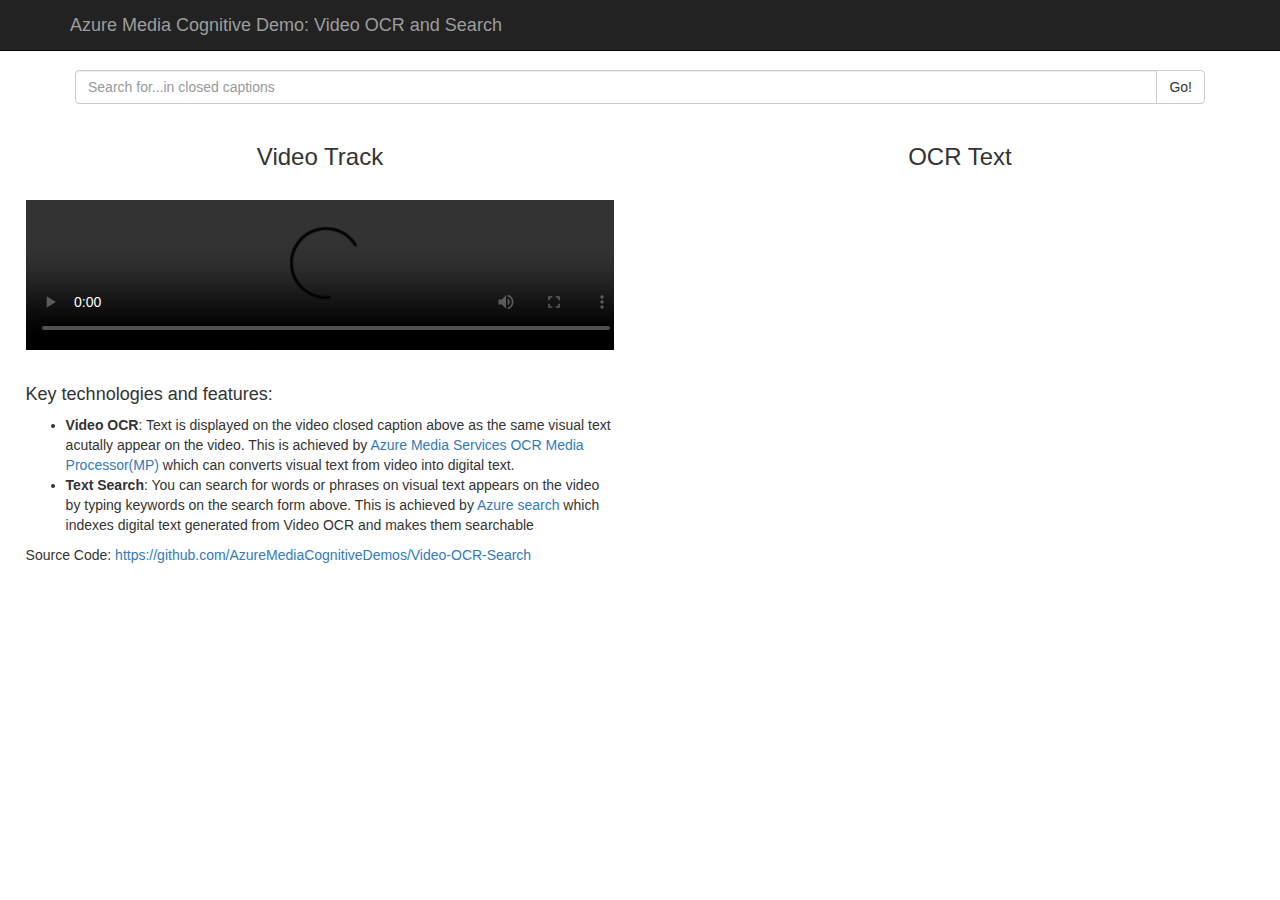
<file: demo/azuresubs/index.html>
<!DOCTYPE html>
<html lang="en">
  <head>
    <meta charset="utf-8">
    <meta http-equiv="X-UA-Compatible" content="IE=edge">
    <meta name="viewport" content="width=device-width, initial-scale=1">
    <meta name="description" content="">
    <meta name="author" content="Yoichi Kawasaki">

    <title>Azure Media Cognitive Demo: Video OCR and Search</title>

    <!-- Bootstrap core CSS -->
    <link href="dist/css/bootstrap.min.css" rel="stylesheet">

    <!-- Custom styles for this template -->
    <link href="design.css" rel="stylesheet">
    <script type="text/javascript">

    function restart(value) {
        var video = document.getElementById("Video1");
        video.currentTime = value;
    }
    </script>

  </head>

  <body onLoad='init()'>

    <nav class="navbar navbar-inverse navbar-fixed-top">
      <div class="container">
        <div class="navbar-header">
          <a class="navbar-brand" href="#">Azure Media Cognitive Demo: Video OCR and Search</a>
        </div>
      </div>
    </nav>

    <div class="container">

		<div class="row">
			<div class="input-group" style="padding:20px;"> 
				  <input type="text" class="form-control" placeholder="Search for...in closed captions" id="q"  onkeydown='if (event.keyCode == 13) execSearch();' >
				  <span class="input-group-btn">
				  <button class="btn btn-default" type="button" onclick='execSearch();'>Go!</button>
				  </span>
                  
			</div><!-- /input-group -->
		</div>
    </div><!-- /.container -->

        <div class="colmask doublepage">

            <div class="colleft">
                <div class="col1">
                    <!-- Column 1 start -->
                    <center><h3>Video Track</h3></center>

    <br>
    <div>
        <video id="Video1" controls autoplay width="600">
            <source src="http://yoichikademo.blob.core.windows.net/amscogs/TransferanAzuresubscriptionJP.mp4" srclang="en" type="video/mp4">
            <track id="trackJA"  src="azuresubs.vtt"  kind="captions" srclang="ja" label="OCR Subtitle" default>
        </video>
    <br>
    <br>
    <h4>Key technologies and features:</h4>
    <ul>
        <li><b>Video OCR</b>: Text is displayed on the video closed caption above as the same visual text acutally appear on the video. This is achieved by  <a href="https://azure.microsoft.com/en-us/documentation/articles/media-services-video-optical-character-recognition/">Azure Media Services OCR Media Processor(MP)</a> which can converts visual text from video into digital text.</li>
        <li><b>Text Search</b>: You can search for words or phrases on visual text appears on the video by typing keywords on the search form above. This is achieved by <a href="https://azure.microsoft.com/en-us/documentation/articles/search-what-is-azure-search/">Azure search</a> which indexes digital text generated from Video OCR and makes them searchable</li>
    </ul>
    Source Code: <a href='https://github.com/AzureMediaCognitiveDemos/Video-OCR-Search'>https://github.com/AzureMediaCognitiveDemos/Video-OCR-Search</a>

    </div>
            <!-- Column 1 end -->
            </div>
            <div class="col2">
                <!-- Column 2 start -->
                <center><h3>OCR Text</h3></center>
            	<div class="scrollbox">
                	<div id="colcontainer2"></div>
            	</div>
                <!-- Column 2 end -->
            </div>
        </div> <!-- colleft -->

    <!-- Bootstrap core JavaScript
    ================================================== -->
    <!-- Placed at the end of the document so the pages load faster -->
    <script src="https://ajax.googleapis.com/ajax/libs/jquery/1.11.3/jquery.min.js"></script>
    <script src="dist/js/bootstrap.min.js"></script>
	<script src="search.js"></script>
  </body>
</html>
</file>
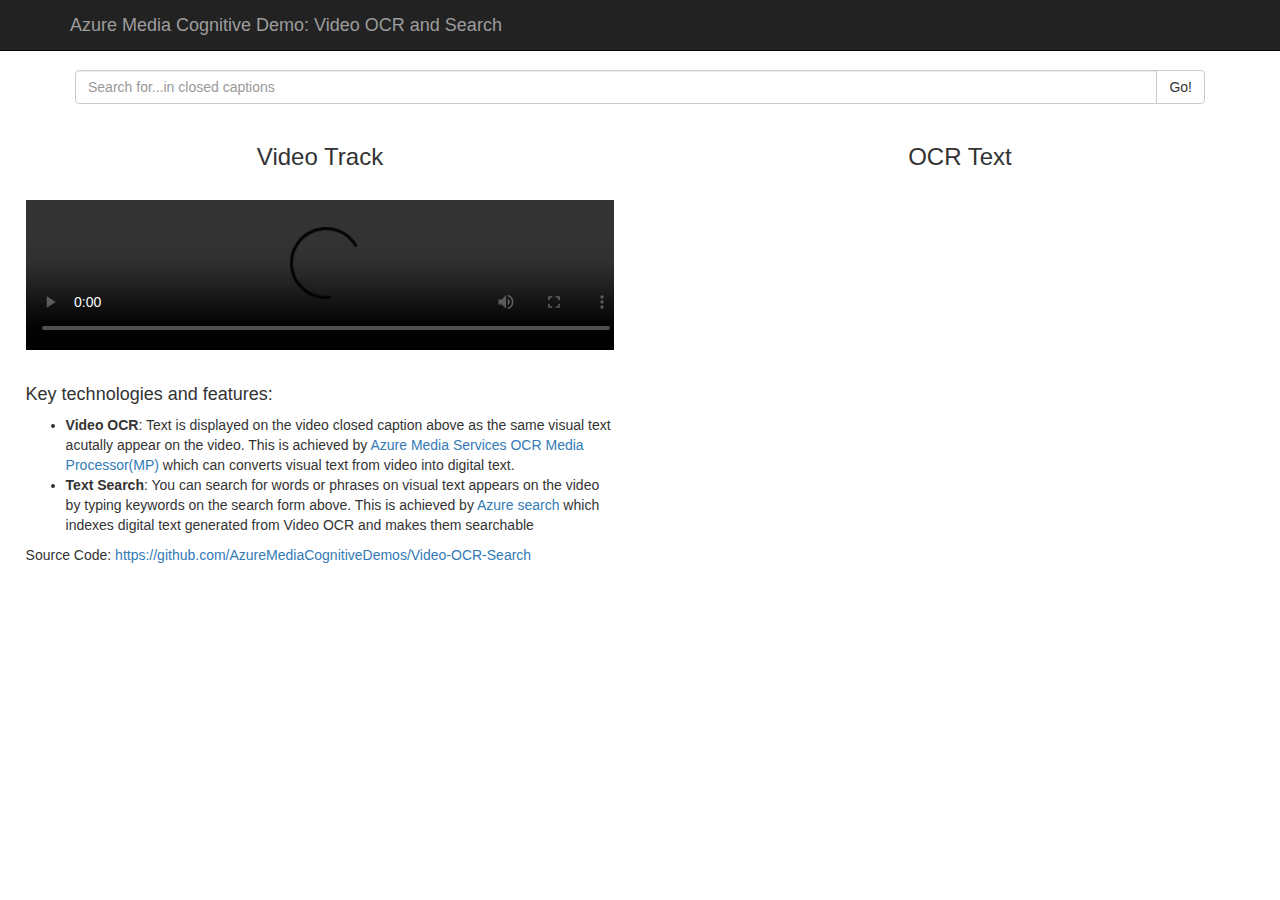
<file: demo/decoderinna/index.html>
<!DOCTYPE html>
<html lang="en">
  <head>
    <meta charset="utf-8">
    <meta http-equiv="X-UA-Compatible" content="IE=edge">
    <meta name="viewport" content="width=device-width, initial-scale=1">
    <meta name="description" content="">
    <meta name="author" content="Yoichi Kawasaki">

    <title>Azure Media Cognitive Demo: Video OCR and Search</title>

    <!-- Bootstrap core CSS -->
    <link href="dist/css/bootstrap.min.css" rel="stylesheet">

    <!-- Custom styles for this template -->
    <link href="design.css" rel="stylesheet">
    <script type="text/javascript">

    function restart(value) {
        var video = document.getElementById("Video1");
        video.currentTime = value;
    }
    </script>

  </head>

  <body onLoad='init()'>

    <nav class="navbar navbar-inverse navbar-fixed-top">
      <div class="container">
        <div class="navbar-header">
          <a class="navbar-brand" href="#">Azure Media Cognitive Demo: Video OCR and Search</a>
        </div>
      </div>
    </nav>

    <div class="container">

		<div class="row">
			<div class="input-group" style="padding:20px;"> 
				  <input type="text" class="form-control" placeholder="Search for...in closed captions" id="q"  onkeydown='if (event.keyCode == 13) execSearch();' >
				  <span class="input-group-btn">
				  <button class="btn btn-default" type="button" onclick='execSearch();'>Go!</button>
				  </span>
                  
			</div><!-- /input-group -->
		</div>
    </div><!-- /.container -->

        <div class="colmask doublepage">

            <div class="colleft">
                <div class="col1">
                    <!-- Column 1 start -->
                    <center><h3>Video Track</h3></center>

    <br>
    <div>
        <video id="Video1" controls autoplay width="600">
            <source src="http://yoichikademo.blob.core.windows.net/amscogs/decode2016-rinna-DBP019.mp4" srclang="en" type="video/mp4">
            <track id="trackJA"  src="decoderinna.vtt"  kind="captions" srclang="ja" label="OCR Subtitle" default>
        </video>
    <br>
    <br>
    <h4>Key technologies and features:</h4>
    <ul>
        <li><b>Video OCR</b>: Text is displayed on the video closed caption above as the same visual text acutally appear on the video. This is achieved by  <a href="https://azure.microsoft.com/en-us/documentation/articles/media-services-video-optical-character-recognition/">Azure Media Services OCR Media Processor(MP)</a> which can converts visual text from video into digital text.</li>
        <li><b>Text Search</b>: You can search for words or phrases on visual text appears on the video by typing keywords on the search form above. This is achieved by <a href="https://azure.microsoft.com/en-us/documentation/articles/search-what-is-azure-search/">Azure search</a> which indexes digital text generated from Video OCR and makes them searchable</li>
    </ul>
    Source Code: <a href='https://github.com/AzureMediaCognitiveDemos/Video-OCR-Search'>https://github.com/AzureMediaCognitiveDemos/Video-OCR-Search</a>



    </div>
            <!-- Column 1 end -->
            </div>
            <div class="col2">
                <!-- Column 2 start -->
                <center><h3>OCR Text</h3></center>
            	<div class="scrollbox">
                	<div id="colcontainer2"></div>
            	</div>
                <!-- Column 2 end -->
            </div>
        </div> <!-- colleft -->

    <!-- Bootstrap core JavaScript
    ================================================== -->
    <!-- Placed at the end of the document so the pages load faster -->
    <script src="https://ajax.googleapis.com/ajax/libs/jquery/1.11.3/jquery.min.js"></script>
    <script src="dist/js/bootstrap.min.js"></script>
    <!--Tiwtter Typeahead lib -->
	<script src="search.js"></script>
  </body>
</html>
</file>
<file: demo/azuresubs/design.css>
body {
  padding-top: 50px;
}
.starter-template {
  padding: 40px 15px;
  text-align: center;
}


/* custom */
em {
    background:yellow;
    font-size: 100%;
    font-style: normal;
}
#hits2 {
    font-size: 100%
}

    .colmask {
        clear:both;
        float:left;
        width:100%;         /* width of whole page */
        overflow:hidden;        /* This chops off any overhanging divs */
    }
    /* common column settings */
    .colright,
    .colmid,
    .colleft {
        float:left;
        width:100%;
        position:relative;
    }
    .col,
    .col1, 
    .col2 {
        float:left;
        position:relative;
        padding:0 0 1em 0;
        overflow:hidden;
     }

    .scrollbox {
	height: 600px;
        overflow:scroll;
    }
    /* 2 Column (double page) settings */
    .singlepage,
    .doublepage {
        background:#fff;        /* right column background colour */
    }

    .singlepage .colmid {
        right:50%;          /* right column width */
        background:#fff;        /* left column background colour */
    }
    .singlepage .col {
        width:90%;          /* left column content width (column width minus left and right padding) */
        left:56%;           /* right column width plus left column left padding */
    }

    .doublepage .colleft {
        right:50%;          /* right column width */
        background:#fff;        /* left column background colour */
    }
    .doublepage .col1 {
        width:46%;          /* left column content width (column width minus left and right padding) */
        left:52%;           /* right column width plus left column left padding */
    }
    .doublepage .col2 {
        width: 46%;         /* right column content width (column width minus left and right padding) */
        left:56%;           /* (right column width) plus (left column left and right padding) plus (right column left padding) */
    }

video::-webkit-media-text-track-display {
  font-size: 50%;
}
</file>
<file: demo/decoderinna/design.css>
body {
  padding-top: 50px;
}
.starter-template {
  padding: 40px 15px;
  text-align: center;
}


/* custom */
em {
    background:yellow;
    font-size: 100%;
    font-style: normal;
}
#hits2 {
    font-size: 100%
}

    .colmask {
        clear:both;
        float:left;
        width:100%;         /* width of whole page */
        overflow:hidden;        /* This chops off any overhanging divs */
    }
    /* common column settings */
    .colright,
    .colmid,
    .colleft {
        float:left;
        width:100%;
        position:relative;
    }
    .col,
    .col1, 
    .col2 {
        float:left;
        position:relative;
        padding:0 0 1em 0;
        overflow:hidden;
     }

    .scrollbox {
	height: 600px;
        overflow:scroll;
    }
    /* 2 Column (double page) settings */
    .singlepage,
    .doublepage {
        background:#fff;        /* right column background colour */
    }

    .singlepage .colmid {
        right:50%;          /* right column width */
        background:#fff;        /* left column background colour */
    }
    .singlepage .col {
        width:90%;          /* left column content width (column width minus left and right padding) */
        left:56%;           /* right column width plus left column left padding */
    }

    .doublepage .colleft {
        right:50%;          /* right column width */
        background:#fff;        /* left column background colour */
    }
    .doublepage .col1 {
        width:46%;          /* left column content width (column width minus left and right padding) */
        left:52%;           /* right column width plus left column left padding */
    }
    .doublepage .col2 {
        width: 46%;         /* right column content width (column width minus left and right padding) */
        left:56%;           /* (right column width) plus (left column left and right padding) plus (right column left padding) */
    }

video::-webkit-media-text-track-display {
  font-size: 50%;
}
</file>
